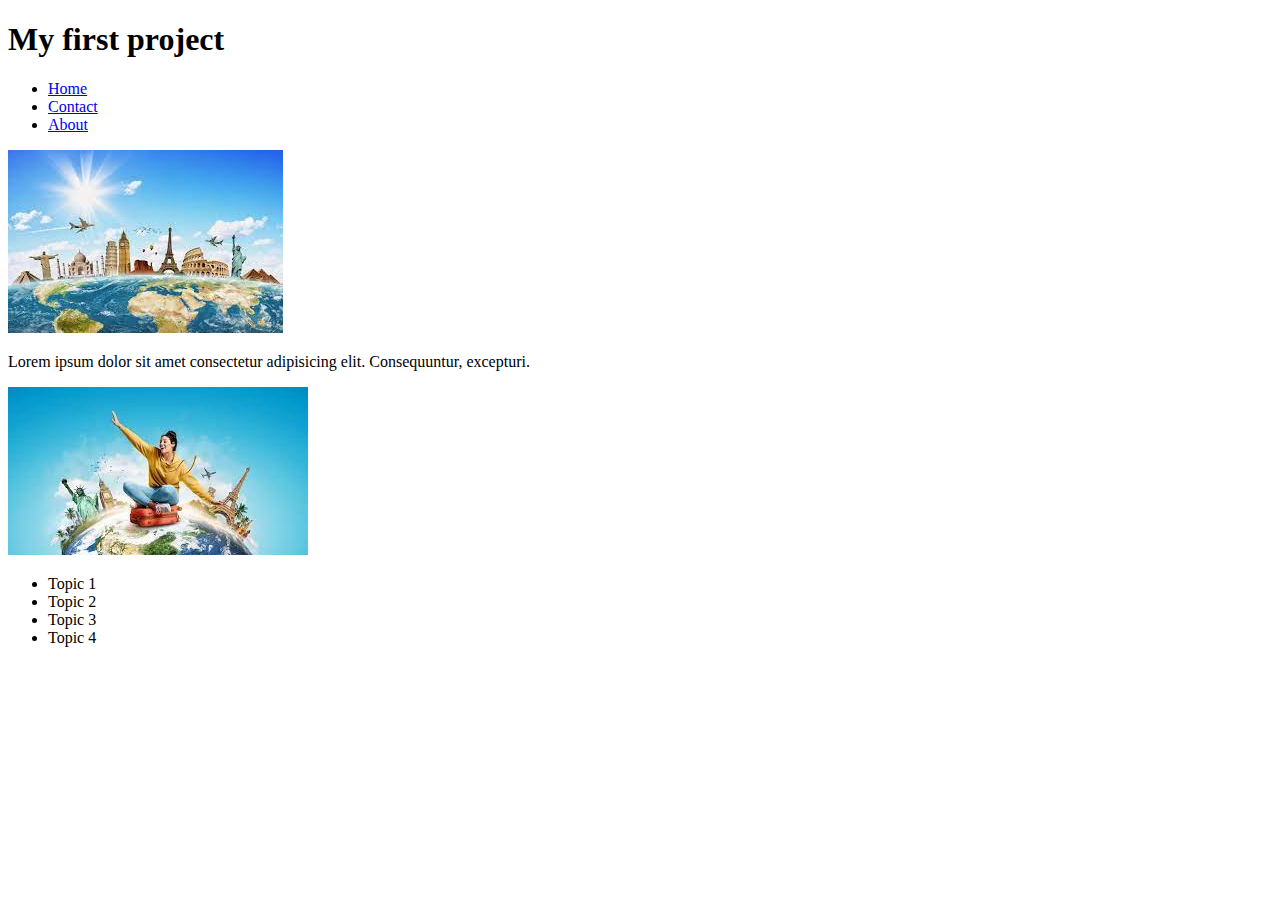
<file: index.html>
<!DOCTYPE html>
<html lang="en">
<head>
    <meta charset="UTF-8">
    <meta http-equiv="X-UA-Compatible" content="IE=edge">
    <meta name="viewport" content="width=device-width, initial-scale=1.0">
    <title>Semantic elements</title>
</head>
<body>
    <header>
        <h1>My first project</h1>
        <nav>
            <ul>
                <li><a href="./index.html" target="_blank">Home</a></li>
                <li><a href="./contact.html" target="_blank">Contact</a></li>
                <li><a href="./about.html" target="_blank">About</a></li>
            </ul>
        </nav>
        <main>
            <div>
                <section>
                    <img src="./img/travel.jpg" alt="travel">
                        
                    <p>Lorem ipsum dolor sit amet consectetur adipisicing elit. Consequuntur, excepturi.</p>
                </section>
                <article> <img src="[data-uri]
                    [base64]/6HsYXN3/rOnSRM+boAxg2M6dHIxyBsYNjEnQkKkDYxlzp0NCmf/9k=" alt=""></article>
            </div>
            <aside>
                <ul>
                    <li>Topic 1</li>
                    <li> Topic 2</li>
                    <li>Topic 3</li>
                    <li> Topic 4</li>
                </ul>
            </aside>
        </main>
    </header>
</body>
</html>
</file>
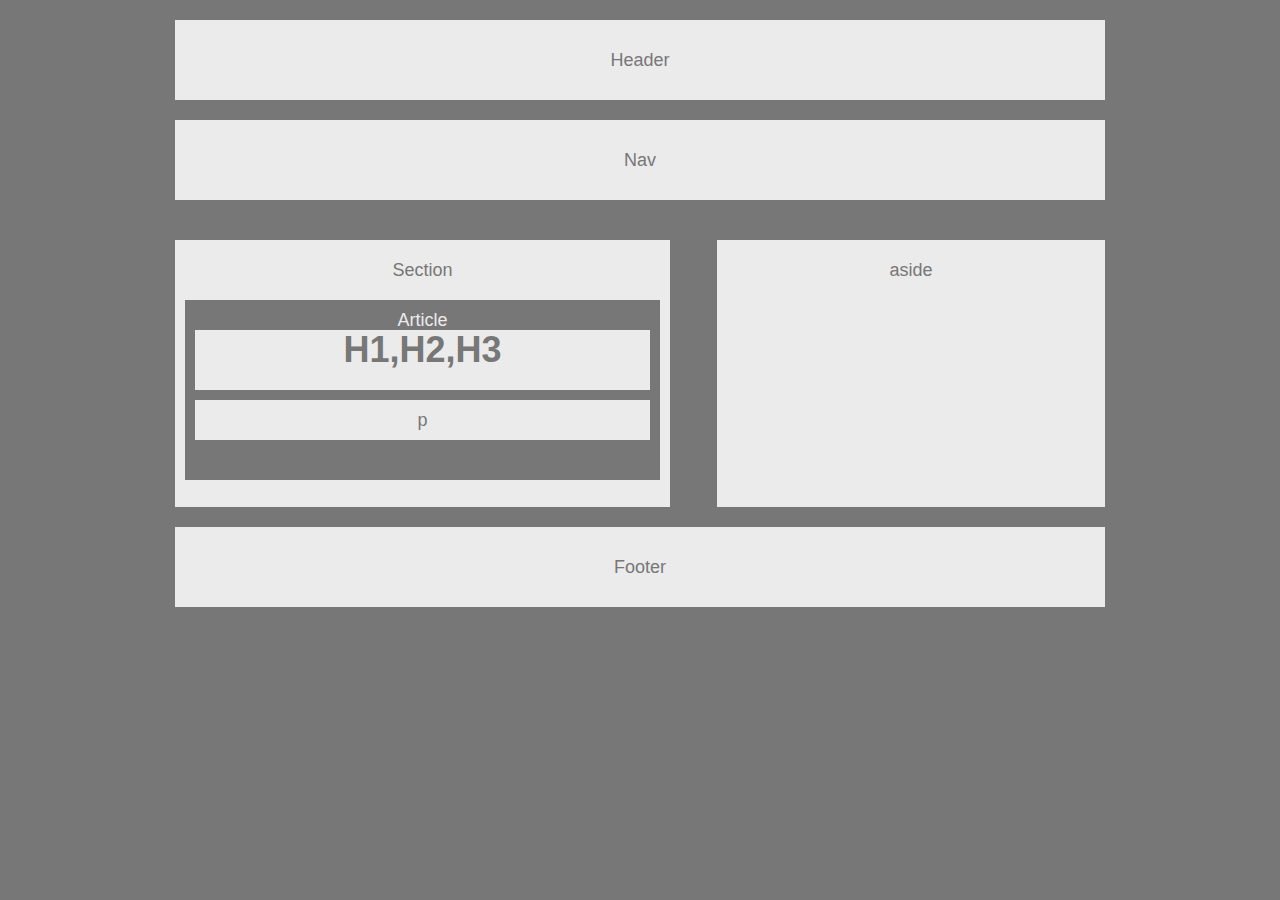
<file: homework_project2/index.html>
<!DOCTYPE html>
<html lang="en">
<head>
    <meta charset="UTF-8">
    <meta http-equiv="X-UA-Compatible" content="IE=edge">
    <meta name="viewport" content="width=device-width, initial-scale=1.0">
    <title>Project 2</title>
    <link rel="stylesheet" href="./style.css">
</head>
<body>
    <!--header-->
    <header>
        <p >Header</p>
    </header>
    <nav><p>Nav</p></nav>
        <section class="section_info">
 <p class="paragraf">Section</p>  
            <article class="article">
                <div class="article_title">Article</div>
                <h1>H1,H2,H3</h1>
                <p>p</p> 
            </article>
        </section>
        <aside class="aside"><p>aside</p></aside>
        <footer><p>Footer</p></footer>
</body>
</html>
</file>
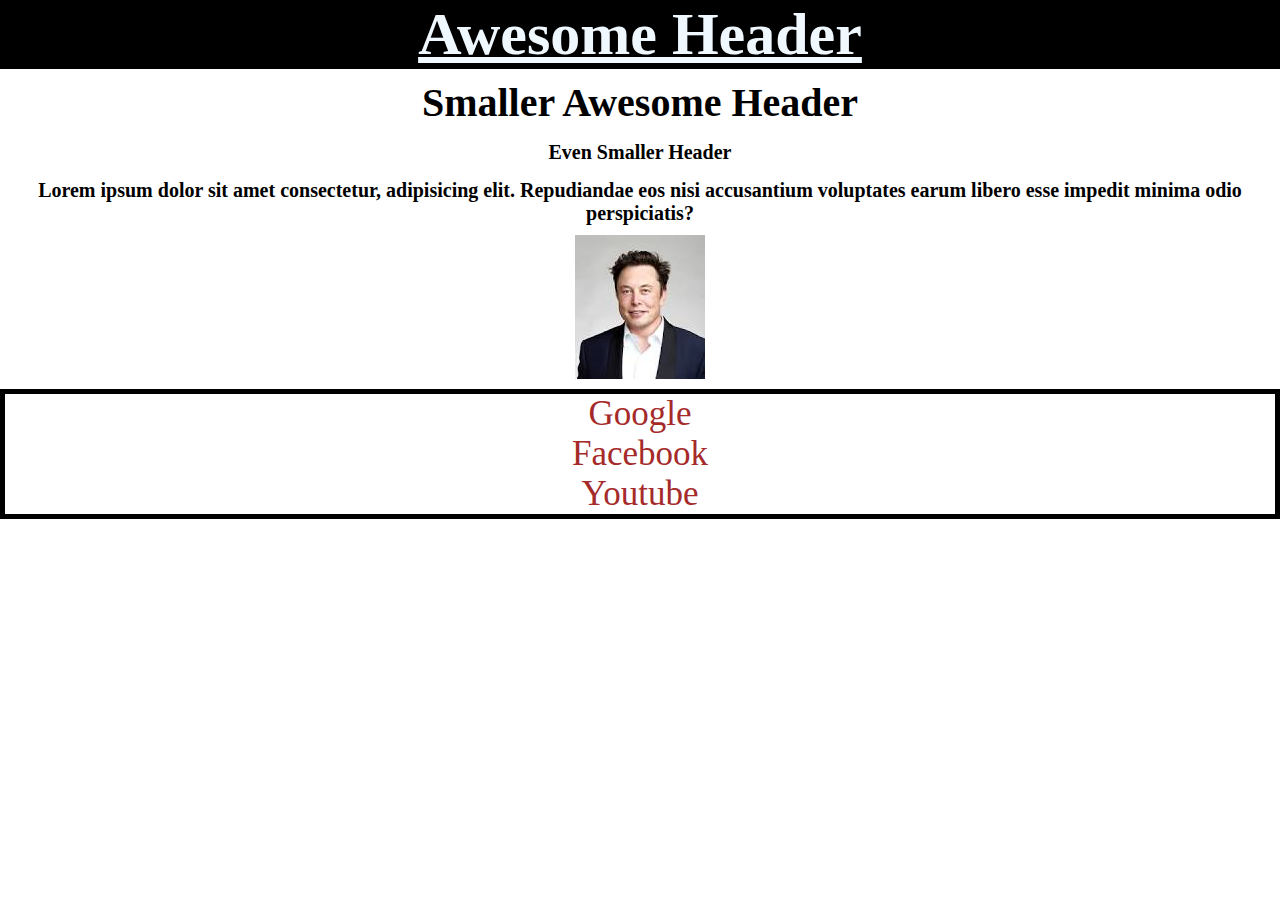
<file: project1/index.html>
<!DOCTYPE html>
<html lang="en">
<head>
    <meta charset="UTF-8">
    <meta http-equiv="X-UA-Compatible" content="IE=edge">
    <meta name="viewport" content="width=device-width, initial-scale=1.0">
    <title>Project1</title>
    <link rel="stylesheet" href="style.css">
</head>
<body>
    <h1>Awesome Header</h1>
    <h2>Smaller Awesome Header</h2>
    <h3>Even Smaller Header</h3>
    <p>Lorem ipsum dolor sit amet consectetur, adipisicing elit. Repudiandae eos nisi accusantium voluptates earum libero esse impedit minima odio perspiciatis?</p>
<img src="[data-uri]" alt="Elon Musk">
<ul> 
    <li><a href="https://www.google.com/?hl=tr">Google</a>   </li>
    <li><a href="https://www.facebook.com/sebuhi13/" target="_blank">Facebook</a>  </li>
    <li><a href="https://www.youtube.com/">Youtube</a></li>
</ul>
</body>
</html>
</file>
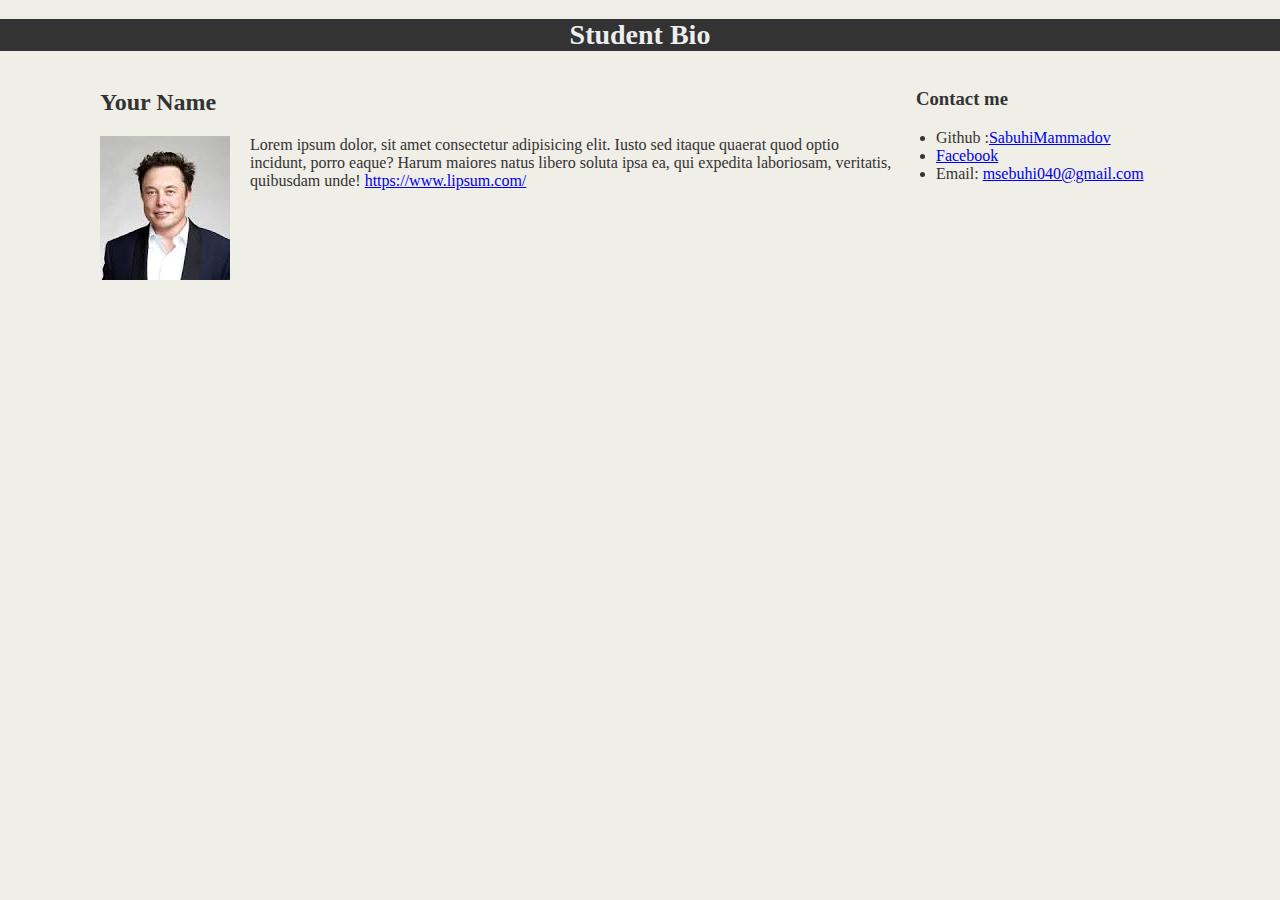
<file: project2/index.html>
<!DOCTYPE html>
<html lang="en">
<head>
    <meta charset="UTF-8">
    <meta http-equiv="X-UA-Compatible" content="IE=edge">
    <meta name="viewport" content="width=device-width, initial-scale=1.0">
    <title>Project2</title>
    <link rel="stylesheet" href="./css/style.css">
</head>
<body>
    <header id="header">
        <h1>Student Bio</h1>
    </header>
    <div class="container">
        <section id="main-bio">
            <h2>Your Name</h2>
            <img id="bio-image" src="[data-uri]" alt="Elon Musk">
        <p>Lorem ipsum dolor, sit amet consectetur adipisicing elit. Iusto sed itaque quaerat quod optio incidunt, porro eaque? Harum maiores natus libero soluta ipsa ea, qui expedita laboriosam, veritatis, quibusdam unde! <a href="https://www.lipsum.com/">https://www.lipsum.com/</a></p>
        </section>
        <section id="contact-info">      
     <h3>Contact me </h3>
         <ul><li>  Github :<a  href="#">SabuhiMammadov</a> </li>

            <li> <a href="https://www.facebook.com/sebuhi13/"> Facebook</a>
            </li>
            <li> Email: <a href="#">msebuhi040@gmail.com</a></li>
        </ul>
    </section>
    </div>
</body>
</html>
</file>
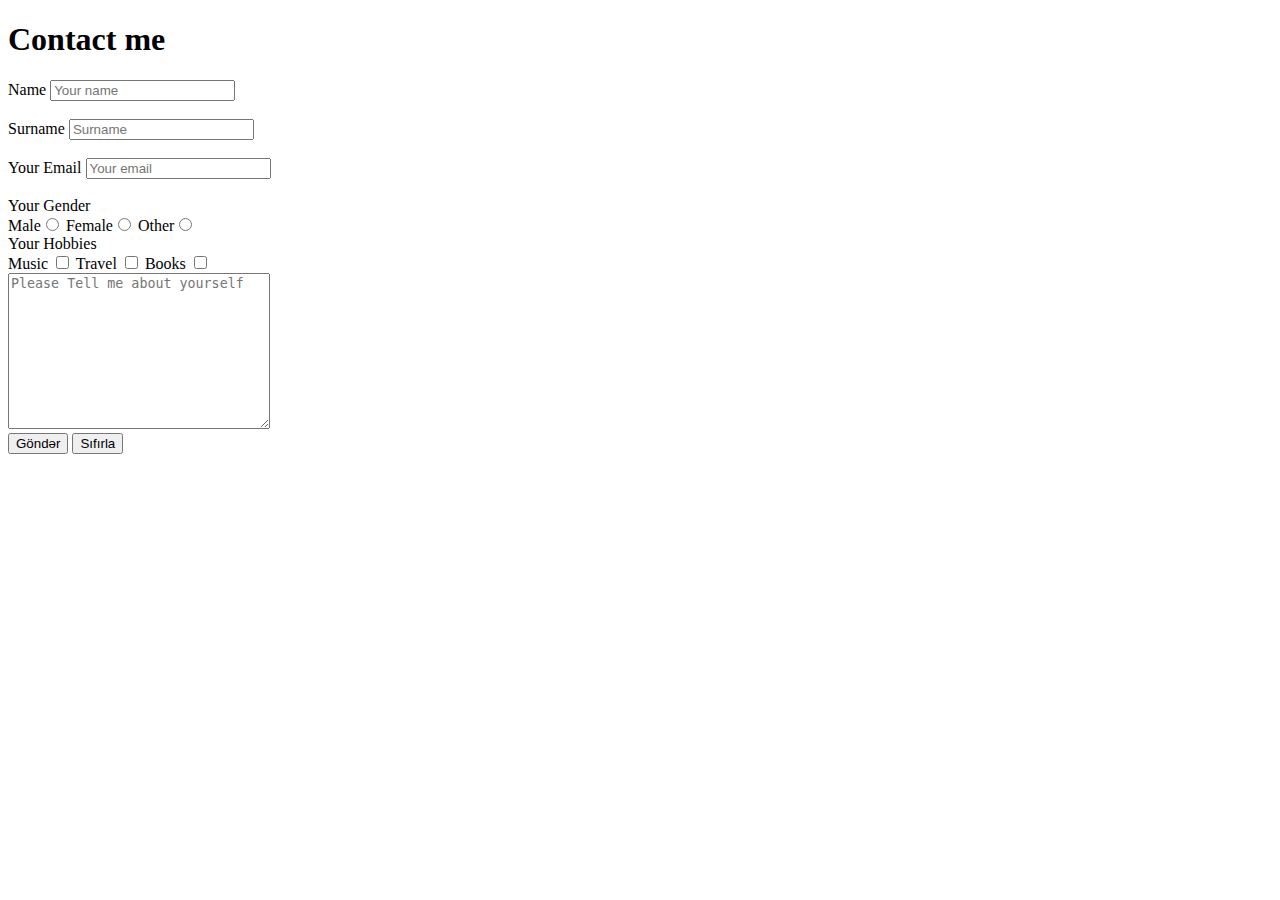
<file: contact.html>
<!DOCTYPE html>
<html lang="en">
<head>
    <meta charset="UTF-8">
    <meta http-equiv="X-UA-Compatible" content="IE=edge">
    <meta name="viewport" content="width=device-width, initial-scale=1.0">
    <title>Contact me </title>
</head>
<body>

    <h1>Contact me </h1>
                 <form action="">
<label for="name">Name</label> 
<input type="text" id="name"  placeholder="Your name" maxlength="7" required size="20"><br><br>
<label for="surname">Surname</label>
<input type="text" id="surname" placeholder="Surname" maxlength="12" required size="20"><br> <br>
<label for="email">Your Email</label> 
<input type="email" id="email"  placeholder="Your email" required size="20"> <br> <br>
<label for="gender"> Your Gender</label> <br>
                         Male<input type="radio" name="gender" value="male">
 Female<input type="radio" name="gender" value="female">
 Other<input type="radio" name="gender" value="other">
 <br>
 <label for="hobbies">Your Hobbies</label> <br>
Music <input type="checkbox" name="Music" >
Travel <input type="checkbox" name="Travel" >
Books <input type="checkbox" name="book" > <br>
<textarea name="" id="" cols="30" rows="10" placeholder="Please Tell me about yourself"></textarea> <br>
<button > Göndər</button>
<button type="reset">Sıfırla</button>
  </form>  

</body>
</html>
</file>
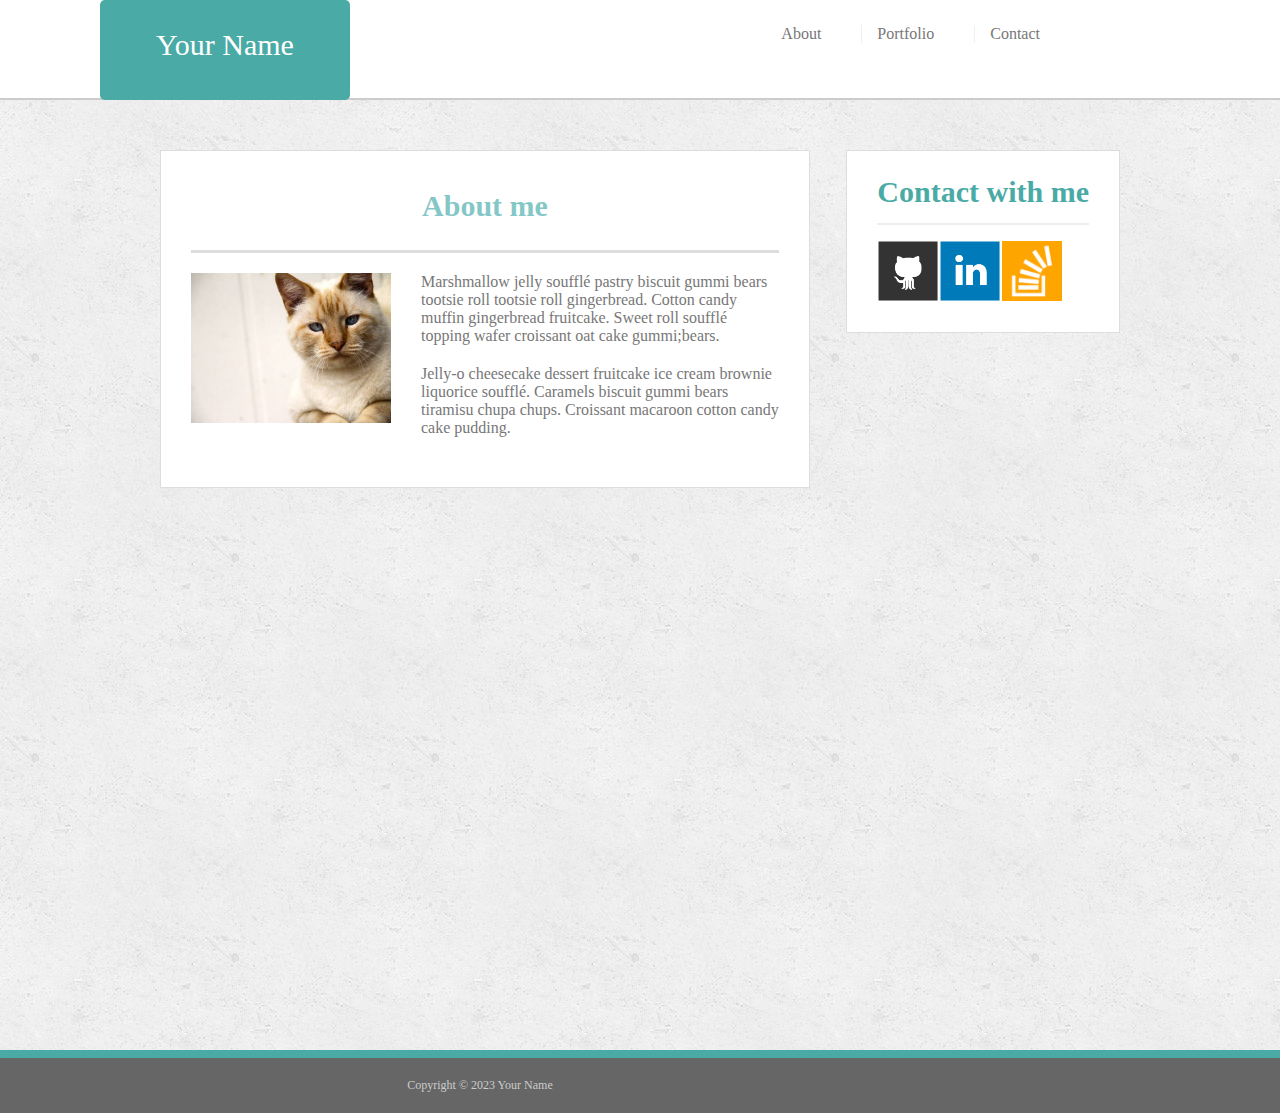
<file: homework_project1/about.html>
<!DOCTYPE html>
<html lang="en">
  <head>
    <meta charset="UTF-8" />
    <meta http-equiv="X-UA-Compatible" content="IE=edge" />
    <meta name="viewport" content="width=device-width, initial-scale=1.0" />
    <title>About Page</title>
    <link rel="stylesheet" href="css/reset.css" />
    <link rel="stylesheet" href="css/style.css" />
  </head>
  <body>
    <!-- Header-->
    <header id="header">
      <div class="container_header">
        <a href="about.html" id="logo">Your Name</a>

        <nav class="nav">
          <a href="./contact.html">Contact</a>
          <a href="./portfolio.html">Portfolio</a>
          <a href="./about.html">About</a>
        </nav>
      </div>
    </header>
    <!--Main-->
    <main class="container">
      <section id="main-section">
        <h1>About me</h1>
        <img src="./images/cat.jpg" class="picture" alt="cat" />
        <p>
          Marshmallow jelly soufflé pastry biscuit gummi bears tootsie roll
          tootsie roll gingerbread. Cotton candy muffin gingerbread fruitcake.
          Sweet roll soufflé topping wafer croissant oat cake gummi;bears.
        </p>
        <p>
          Jelly-o cheesecake dessert fruitcake ice cream brownie liquorice
          soufflé. Caramels biscuit gummi bears tiramisu chupa chups. Croissant
          macaroon cotton candy cake pudding.
        </p>
      </section>
      <section id="sidebar">
        <h2>Contact with me</h2>
        <div class="image">
          <a href="#"
            ><img src="./images/github-128.png" class="image_info"
          /></a>
        </div>
        <div class="image">
          <a href="#"
            ><img
              src="./images/linkedin-128.png"
              alt="linkedin"
              class="image_info"
          /></a>
        </div>
        <div class="image">
          <a href="#"
            ><img
              src="./images/stackoverflow-128.png"
              alt="stackflow"
              class="image_info"
          /></a>
        </div>
      </section>
    </main>
    <footer>
      <div class="info">Copyright © 2023 Your Name</div>
    </footer>
  </body>
</html>
</file>
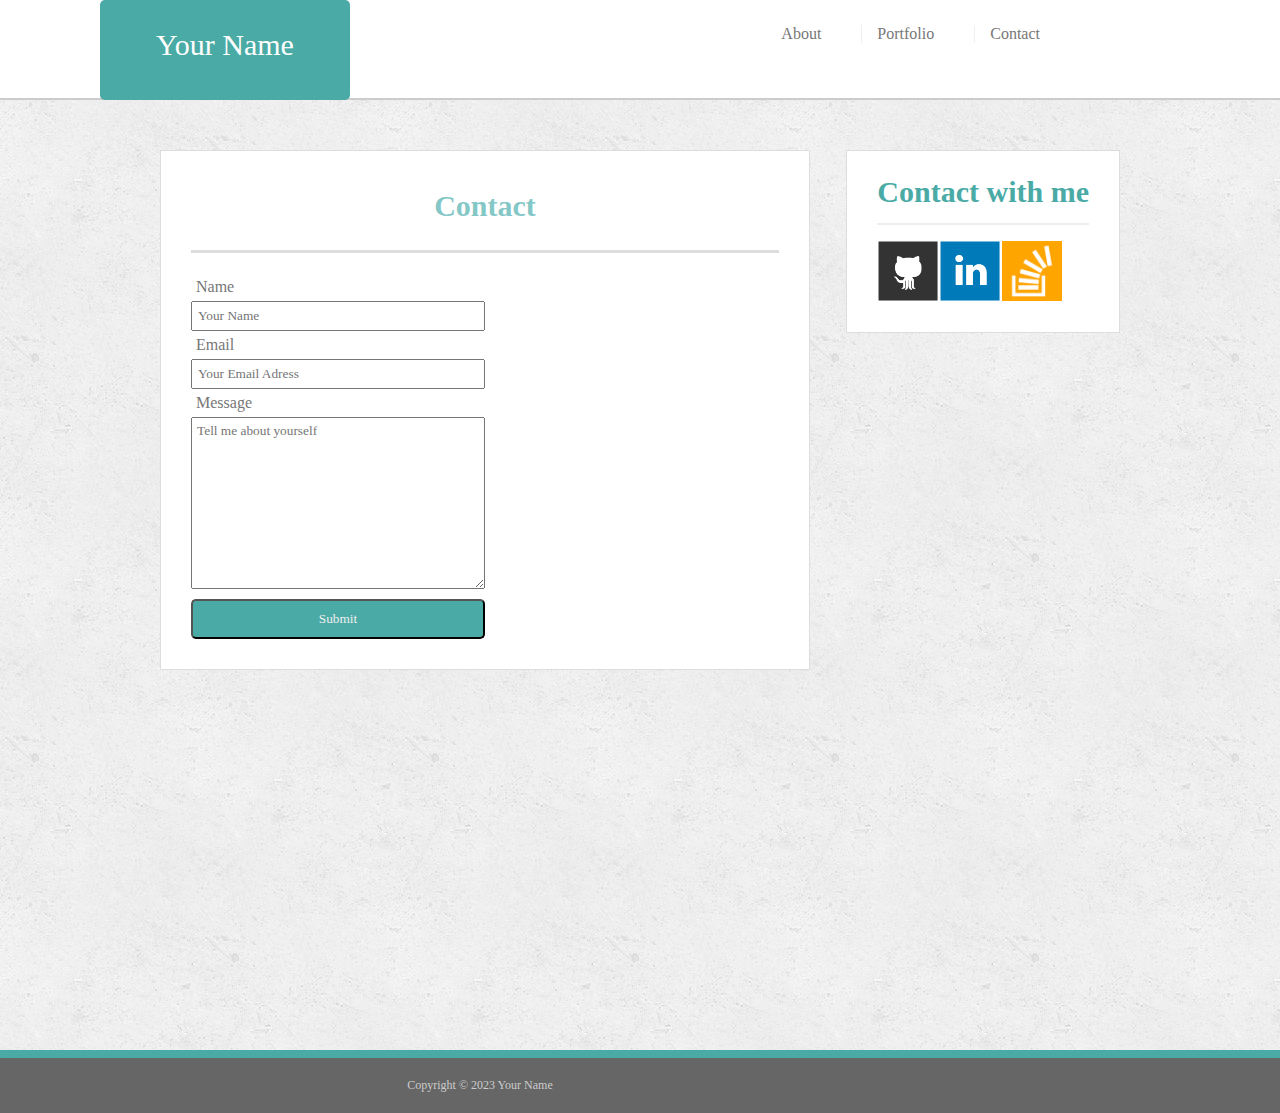
<file: homework_project1/contact.html>
<!DOCTYPE html>
<html lang="en">
  <head>
    <meta charset="UTF-8" />
    <meta http-equiv="X-UA-Compatible" content="IE=edge" />
    <meta name="viewport" content="width=device-width, initial-scale=1.0" />
    <link rel="stylesheet" href="css/reset.css" />
    <link rel="stylesheet" href="css/style.css" />
    <title>Contact Page</title>
  </head>
  <body>
    <!-- Header-->
    <header id="header">
      <div class="container_header">
        <a href="about.html" id="logo">Your Name</a>

        <nav class="nav">
          <a href="./contact.html">Contact</a>
          <a href="./portfolio.html">Portfolio</a>
          <a href="./about.html">About</a>
        </nav>
      </div>
    </header>
    <!--Main-->
    <main class="container">
      <section id="main-section">
        <h2>Contact</h2>
        <form class="form">
          <label for="name">Name</label>
          <input type="text" id="name" placeholder="Your Name" required />
          <label for="email">Email</label>
          <input
            type="email"
            id="email"
            placeholder="Your Email Adress"
            required
          />
          <label for="message">Message</label>
          <textarea
            name="message"
            id="message"
            cols="30"
            rows="10"
            required
            placeholder="Tell me about yourself"
          ></textarea>
          <button class="submit-btn">Submit</button>
        </form>
      </section>
      <section id="sidebar">
        <h2>Contact with me</h2>
        <div class="image">
          <a href="#"
            ><img src="./images/github-128.png" class="image_info"
          /></a>
        </div>
        <div class="image">
          <a href="#"
            ><img
              src="./images/linkedin-128.png"
              alt="linkedin"
              class="image_info"
          /></a>
        </div>
        <div class="image">
          <a href="#"
            ><img
              src="./images/stackoverflow-128.png"
              alt="stackflow"
              class="image_info"
          /></a>
        </div>
      </section>
    </main>
    <!--Footer-->
    <footer>
      <div class="info">Copyright © 2023 Your Name</div>
    </footer>
  </body>
</html>
</file>
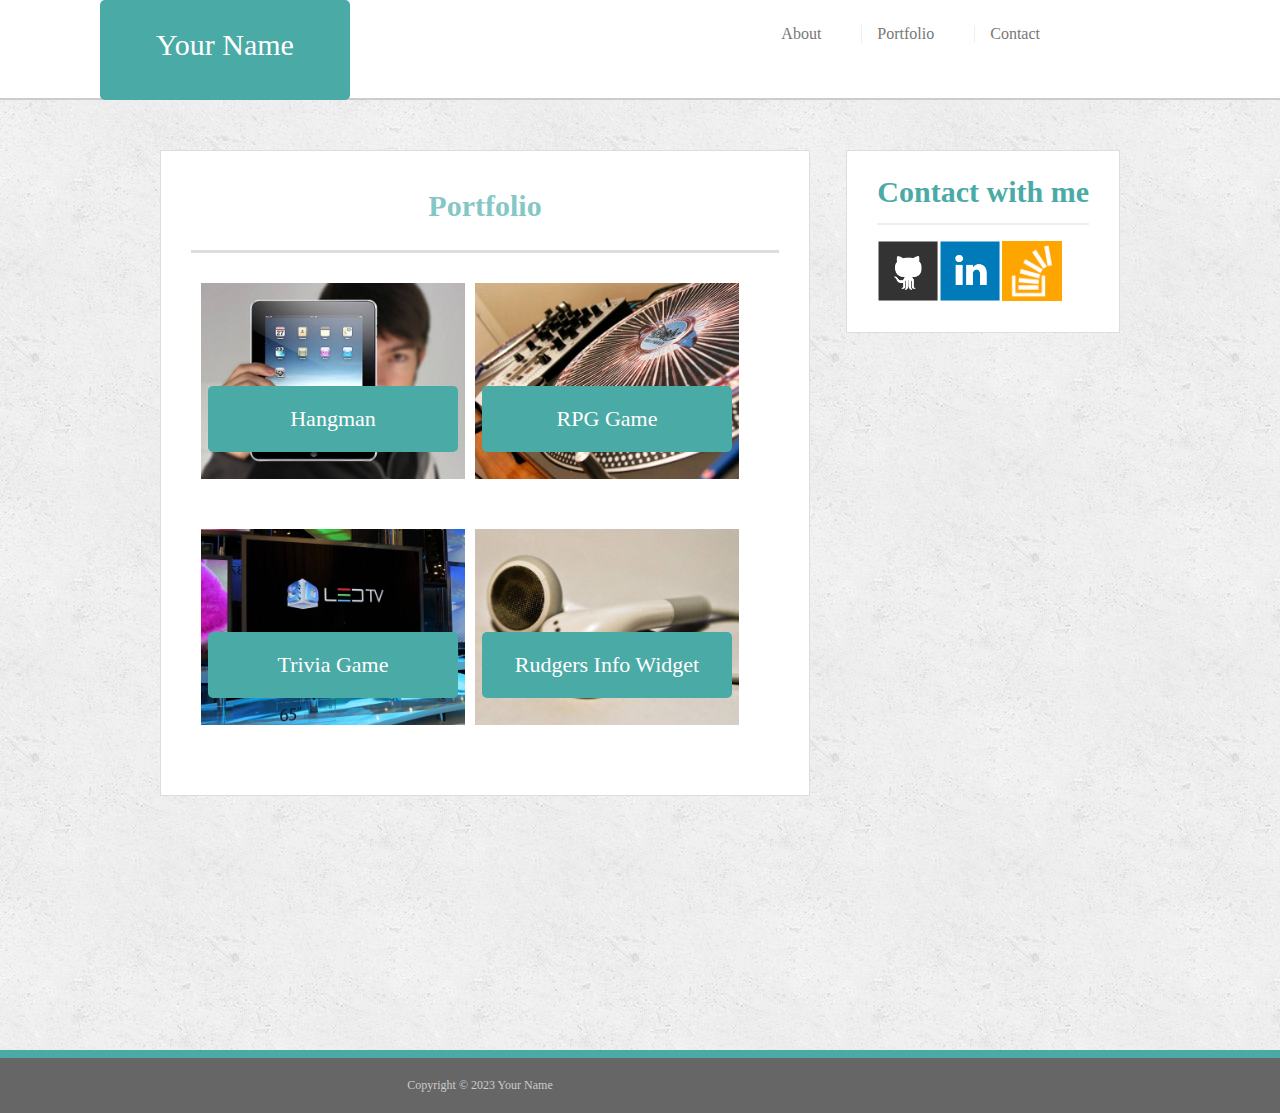
<file: homework_project1/portfolio.html>
<!DOCTYPE html>
<html lang="en">
<head>
    <meta charset="UTF-8">
    <meta http-equiv="X-UA-Compatible" content="IE=edge">
    <meta name="viewport" content="width=device-width, initial-scale=1.0">
    <title>Portfolio Page</title>
    <link rel="stylesheet" href="css/reset.css" />
    <link rel="stylesheet" href="css/style.css" />

</head>
<body>
        <!-- Header-->
        <header id="header">
          <div class="container_header">
            <a href="about.html" id="logo">Your Name</a>
    
            <nav class="nav">
              <a href="./contact.html">Contact</a>
              <a href="./portfolio.html">Portfolio</a>
              <a href="./about.html">About</a>
            </nav>
          </div>
        </header>
      
    <main class="container">
        <section id="main-section">
            <h1>Portfolio</h1>
            <div class="images">
              <div class="portfolio_image">
         <a href="#"><img src="./images/technics-q-c-640-480-1.jpg" alt="technics-q-c-640-480-1" class="portfolio_image"></a>
                <span class="img_text" >Hangman</span>
              </div>
              <div class="portfolio_image">
                <a href="#"><img src="./images/sekil.jpg" alt="sekil" class="portfolio_image"></a>
                <span class="img_text">RPG Game</span>
              </div>
              <div class="portfolio_image">
                <a href="#"><img src="./images/1.jpg" alt="sekil" class="portfolio_image"></a>
                <span class="img_text">Trivia Game</span>

              </div>
              <div class="portfolio_image">
                <a href="#"><img src="./images/qulaqciq.jpg" alt="" class="portfolio_image"></a>
                <span class="img_text">Rudgers Info Widget</span>
              </div>

            </div>
            
        </section>
        <section id="sidebar">
          <h2>Contact with me</h2>
          <div class="image">
            <a href="#"
              ><img src="./images/github-128.png" class="image_info"
            /></a>
          </div>
          <div class="image">
            <a href="#"
              ><img
                src="./images/linkedin-128.png"
                alt="linkedin"
                class="image_info"
            /></a>
          </div>
          <div class="image">
            <a href="#"
              ><img
                src="./images/stackoverflow-128.png"
                alt="stackflow"
                class="image_info"
            /></a>
          </div>
        </section>
  
      </main>
      <footer>
        <div class="info">Copyright © 2023 Your Name</div>
      </footer>
  
</body>
</html>
</file>
<file: homework_project2/style.css>
*{
    margin: 0;
    padding: 0;
    box-sizing: border-box;
}
body{

    width: 970px;
    margin: auto ;
    font-family: 'Arial', 'Helvetica Neue', Helvetica, sans-serif;
font-size: 18px;
    line-height: 20px;
    color: #777;
    background: #777;

}
header,nav,footer{
    height: 80px;
    padding: 10px;
    margin: 20px;
    text-align: center;
    background: #ebebeb;
}
nav{
    height: 80px;
    padding: 10px;
    margin: 20px;
    text-align: center;
    background: #ebebeb;

}
.section_info{
    display: block;
    margin: 20px;
    float: left;
    width: 495px;
    height: 267px;
    background: #ebebeb;
      
}
.paragraf{
    text-align: center;
    padding: 10px;
}
.article{
    height: 180px;
    display: block;
    color: #ebebeb;
    background: #777;
    padding: 10px;
    margin: 10px;
}
.article_title{
    color: #ebebeb;
    text-align: center;
}
h1{
    height: 60px;
    padding: 10px;
    text-align: center;
    background: #ebebeb;
    color: #777;

}
p{
    text-align: center;
    padding: 10px;
    margin-top: 10px;
    color: #777;
    text-align: center;
    background: #ebebeb
}
.aside{
    display: block;
    float: right;
    background: #ebebeb;
    width: 40%;
    height: 267px;
    margin-top: 20px;
    margin-right: 20px;
}
.aside p{
    text-align: center;

}
footer{
    clear: both;
}
</file>
<file: project1/style.css>
*{
    margin: 0;
    padding: 0;
}

h1 {
    font-size: 60px;
    text-align: center;
    color: aliceblue;
    margin-bottom: 10px;
    background-color: black;
    text-decoration: underline;
}

h2{
    margin-top: 10px;
    margin-bottom: 10px;
    font-size: 40px;
    text-align: center;
}
h3 {
    margin-top: 15px;
    font-size: 20px;
    text-align: center;
    margin-bottom: 15px;
}

p{
    text-align: center;
    font-size: 20px;
    font-weight: bold;
    margin-bottom: 10px;
}
 img {
    display: block;
    margin-left: auto;
    margin-right: auto;
    margin-bottom: 10px;
 }
 ul   {
    text-align: center;
    font-size: 35px;
    border-style: solid;
    border-width: 5px;
 }
 ul li a{
    text-decoration: none;
    color: brown;
 }
</file>
<file: project2/css/style.css>
body {
    background-color: #efeee7;
    font-family: 'Times New Roman', Times, serif;
    color: #333333;
}
body{
    margin: 0;
    padding: 0;
}

#header{
    background-color: #333333;

}
#header h1{
    color: #eee;
    font-size: 28px;
    text-align: center;
}
h2{
    margin-left: 100px;
    font-size: 24px;
}
#main-bio{
    width: 70%;
    float: left;
}
#bio-image{
float: left;
margin-right: 20px;
margin-left: 100px;
}
p{
    margin-left: 20px;
   
}

#contact-info{
    width: 30%;
    float: left;
}
h3{
    margin-left: 20px;
}
</file>
<file: homework_project1/css/style.css>
#header {
  width: 100%;
  height: 100px;
  color: #fff;
  background: #fff;
  border-bottom: 2px solid #ccc;
  margin-bottom: 50px;
}
.container_header {
  max-width: 960px;
  margin-left: 100px;
  margin-right: 100px;
}
#logo{
   display: block;
  float: left;
  width: 250px;
  height: 100px;
  font-size: 30px;
  font-weight: 700px;
  line-height: 90px;
  text-align: center;
  color: #fff;
  background: #4aaaa5;
  border-radius: 5px;
}

.nav a {
  float: right;
  margin: 0 20px;
  margin-top: 25px;
  padding-left: 15px;
  border-left: 1px solid #efefef;
}

.nav a:last-child {
  border-left: none;
}


.container {
  width: 100%;
  max-width: 960px;
  height:100vh ; 
  margin: auto auto;
  clear: both;
}

#main-section {
  float: left;
  width: 100%;
  max-width: 650px;
  padding: 30px;
  margin: 0 0 40px;
  background: #fff;
  border: 1px solid #ddd;
}
#main-section h1, h2 {
  padding-bottom: 20px;
  font-size: 30px;
  line-height: 49px;
  border-bottom: 3px solid #ddd;
  text-align: center;
  color: #4aaa;
  margin-bottom: 20px;
}
.picture {
  width: 200px;
  float: left;
  margin-right: 30px;
}
p {
  margin-bottom: 20px;
}
#sidebar {
  float: right;
  padding: 30px;
  background: #fff;
  border: 1px solid #ddd;
}

#sidebar h2 {
  color: #4aaaa5;
  text-align: center;
  padding-bottom: 20px;
  margin-bottom: 15px;
  line-height: 22px;
  border-bottom: 2px solid #eee;
}
.image{
  float: left;
}
.image_info{
  display: block;
  width: 62px;
  height: 62px;
  object-fit: cover;
  padding: 1px;
}
.image_info:hover{
  display: block;
  width: 62px;
  height: 62px;
  object-fit: cover;
  padding: 1px;
}
footer {
  padding: 20px 0;
  clear: both;
  font-size: 12px;
  color: #fff;
  background: #666;
  border-top: 8px solid #4aaaa5
 }
 footer .info {
   max-width: 960px;
   color: #ccc;
   text-align: center;
   

   
 }
 
/*contact css*/
.form  label ,input,textarea,.submit-btn{
  display: block;
  width: 50%;
  padding: 5px;
}
.submit-btn{
  margin-top: 10px;
    padding: 10px;
    background-color: #4aaaa5;
    color: #eee;
    border-radius: 5px;
}
.submit-btn:hover{
  background-color: darkblue;
}
/*Portfolio css*/
.portfolio_image{
  display: block;
  width: 274px;
  height: 206px;
  object-fit: cover;
  float: left;
  margin-bottom: 40px;
  position: relative;
  padding: 5px;
}
.img_text{
  width: 250px;
  position: absolute;
  left: 0;
  bottom: 10px;
  background-color: #4AAAA5;
  color: #fff;
  font-family: Georgia, 'Times New Roman', Times, serif;
  font-size: 22px;
  padding: 20px;
  box-sizing: border-box;
  text-align: center;
  margin: 17px;
  border-radius: 5px;
}
.img_text:hover{
  background-color: blue;
}
</file>
